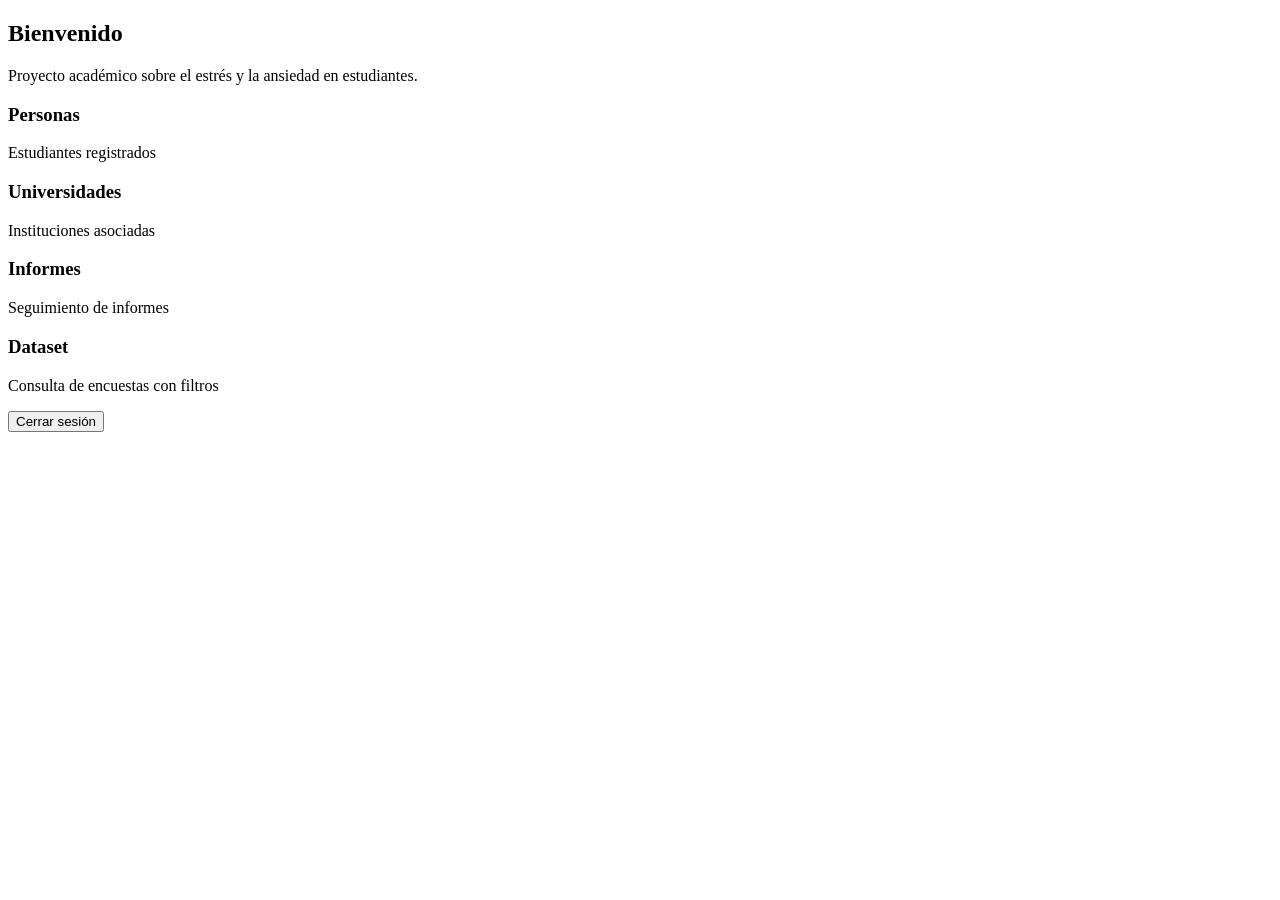
<file: src/main/resources/templates/html/index.html>
<!DOCTYPE html>
<html lang="es" xmlns:th="http://www.thymeleaf.org">
<head th:replace="~{fragmentos/fragments :: cabeza('Inicio')}"></head>
<body>
<header th:replace="~{fragmentos/fragments :: encabezado}"></header>

<main>
  <section>
    <h2>Bienvenido</h2>
    <p>Proyecto académico sobre el estrés y la ansiedad en estudiantes.</p>
    <nav class="tarjetas" aria-label="Secciones del proyecto">
      <a class="tarjeta" th:href="@{/personas}"><h3>Personas</h3><p>Estudiantes registrados</p></a>
      <a class="tarjeta" th:href="@{/universidades}"><h3>Universidades</h3><p>Instituciones asociadas</p></a>
      <a class="tarjeta" th:href="@{/data}"><h3>Informes</h3><p>Seguimiento de informes</p></a>
      <a class="tarjeta" th:href="@{/dataset}"><h3>Dataset</h3><p>Consulta de encuestas con filtros</p></a>
    </nav>
  </section>
  
  <form th:action="@{/logout}" method="post">
    <button type="submit">Cerrar sesión</button>
  </form>
</main>

<footer th:replace="~{fragmentos/fragments :: pie}"></footer>
</body>
</html>
</file>
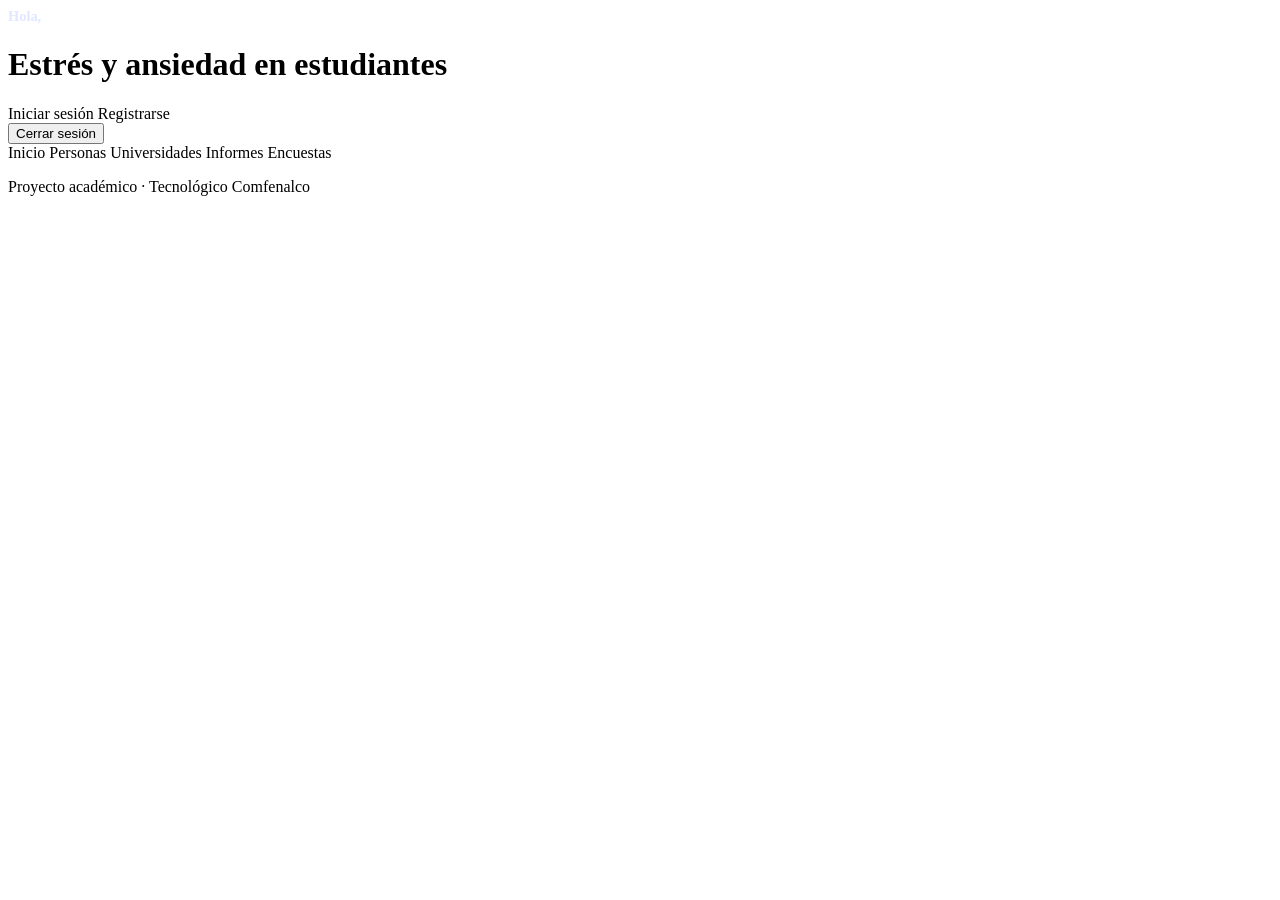
<file: src/main/resources/templates/fragmentos/fragments.html>
<!DOCTYPE html>
<html lang="es" xmlns:th="http://www.thymeleaf.org">

<head th:fragment="cabeza(titulo)">
    <meta charset="UTF-8">
    <meta name="viewport" content="width=device-width, initial-scale=1.0">

    <title th:text="${titulo} + ' | Estrés y ansiedad'">Título</title>

    <link rel="stylesheet" th:href="@{/css/estilos.css}">
</head>

<body>

    <header th:fragment="encabezado">

        <div class="barra-superior">

            <div>
                <span
                    th:if="${session.nombreUsuario != null}"
                    style="display:block; font-size:.9rem; font-weight:600; color:#e0e7ff; margin-bottom:.2rem;">
                    Hola, <span th:text="${session.nombreUsuario}" style="display:inline; color:#fff;"></span>
                </span>

                <h1>Estrés y ansiedad en estudiantes</h1>
            </div>

            <div class="usuario">

                <a
                    th:if="${session.usuarioId == null}"
                    th:href="@{/login}">
                    Iniciar sesión
                </a>

                <a
                    th:if="${session.usuarioId == null}"
                    th:href="@{/registro}">
                    Registrarse
                </a>

                <form
                    th:if="${session.usuarioId != null}"
                    th:action="@{/logout}"
                    method="post">

                    <button type="submit">Cerrar sesión</button>

                </form>

            </div>

        </div>

        <nav>
            <a th:href="@{/}">Inicio</a>
            <a th:href="@{/personas}">Personas</a>
            <a th:href="@{/universidades}">Universidades</a>
            <a th:href="@{/data}">Informes</a>
            <a th:href="@{/encuesta}">Encuestas</a>
        </nav>

    </header>

    <footer th:fragment="pie">
        <p>Proyecto académico · Tecnológico Comfenalco</p>
    </footer>

</body>
</html>
</file>
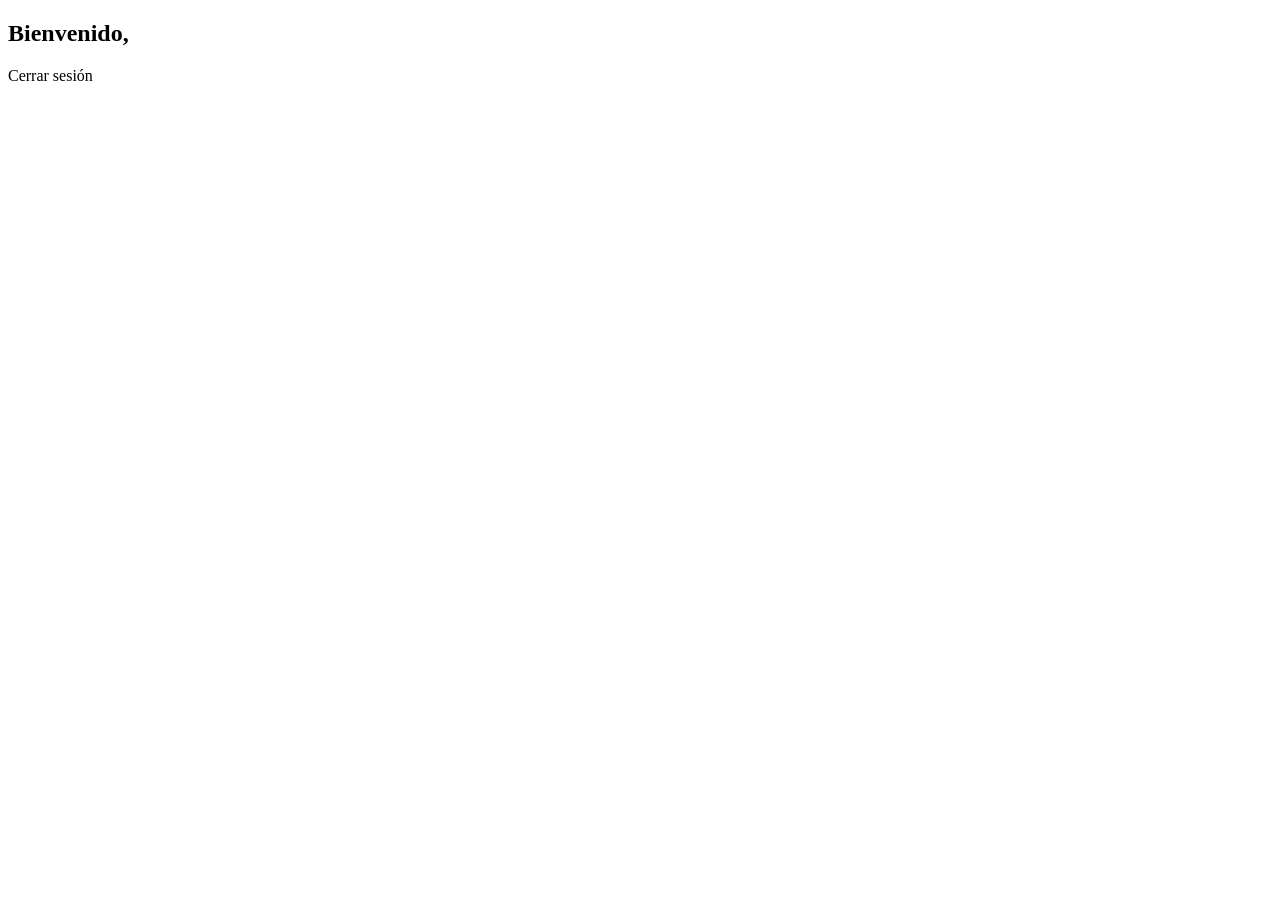
<file: src/main/resources/templates/html/inicio.html>
<!DOCTYPE html>
<html lang="es" xmlns:th="http://www.thymeleaf.org">
<head>
    <meta charset="UTF-8">
    <title>Inicio</title>
</head>
<body>
    <h2>Bienvenido, <span th:text="${usuario}"></span></h2>
    <a th:href="@{/logout}">Cerrar sesión</a>
</body>
</html>
</file>
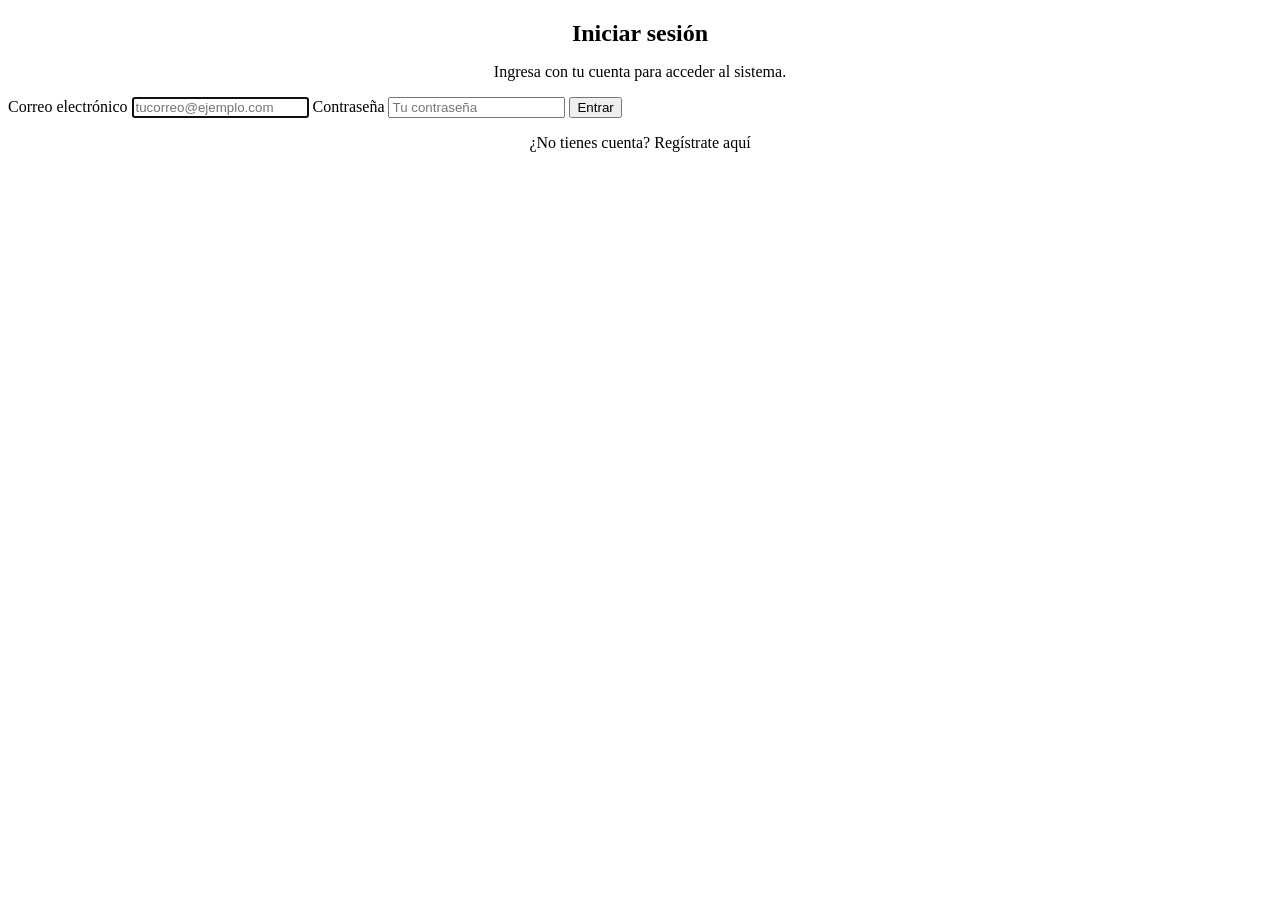
<file: src/main/resources/templates/html/login.html>
<!DOCTYPE html>
<html lang="es" xmlns:th="http://www.thymeleaf.org">
<head th:replace="~{fragmentos/fragments :: cabeza('Iniciar sesión')}"></head>
<body>
<header th:replace="~{fragmentos/fragments :: encabezado}"></header>

<main>
  <section>
    <h2 style="text-align:center;">Iniciar sesión</h2>
    <p style="text-align:center; color:var(--muted); margin-top:-.25rem;">
      Ingresa con tu cuenta para acceder al sistema.
    </p>

    <p class="error" th:if="${error}" th:text="${error}" role="alert"></p>

    <form class="formulario-acceso" th:action="@{/login}" method="post">
      <label>
        Correo electrónico
        <input type="email" name="correo" placeholder="tucorreo@ejemplo.com"
               autocomplete="email" autofocus required>
      </label>

      <label>
        Contraseña
        <input type="password" name="contrasena" placeholder="Tu contraseña"
               autocomplete="current-password" required>
      </label>

      <button type="submit">Entrar</button>

      <p style="text-align:center; color:var(--muted);">
        ¿No tienes cuenta? <a th:href="@{/registro}">Regístrate aquí</a>
      </p>
    </form>
  </section>
</main>

<footer th:replace="~{fragmentos/fragments :: pie}"></footer>
</body>
</html>
</file>
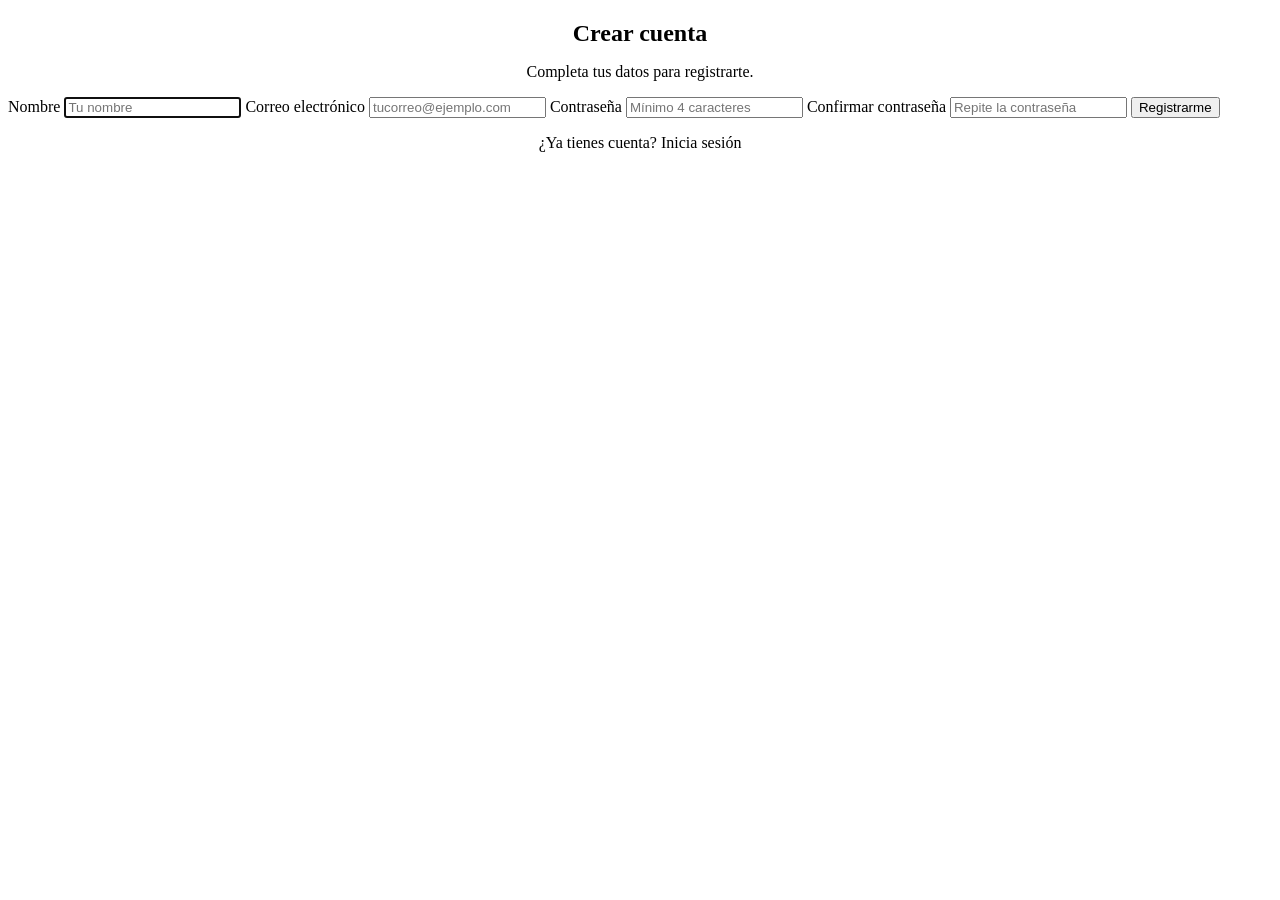
<file: src/main/resources/templates/html/registro.html>
<!DOCTYPE html>
<html lang="es" xmlns:th="http://www.thymeleaf.org">
<head th:replace="~{fragmentos/fragments :: cabeza('Registro')}"></head>
<body>
<header th:replace="~{fragmentos/fragments :: encabezado}"></header>

<main>
  <section>
    <h2 style="text-align:center;">Crear cuenta</h2>
    <p style="text-align:center; color:var(--muted); margin-top:-.25rem;">
      Completa tus datos para registrarte.
    </p>

    <p class="error" th:if="${error}" th:text="${error}" role="alert"></p>
    <p class="error" id="aviso-clave" style="display:none;" role="alert">
      Las contraseñas no coinciden.
    </p>

    <form class="formulario-acceso" id="form-registro" th:action="@{/registro}" method="post">
      <label>
        Nombre
        <input type="text" name="nombre" placeholder="Tu nombre"
               autocomplete="name" autofocus required>
      </label>

      <label>
        Correo electrónico
        <input type="email" name="correo" placeholder="tucorreo@ejemplo.com"
               autocomplete="email" required>
      </label>

      <label>
        Contraseña
        <input type="password" name="contrasena" id="contrasena" placeholder="Mínimo 4 caracteres"
               autocomplete="new-password" minlength="4" required>
      </label>

      <label>
        Confirmar contraseña
        <input type="password" id="confirmar" placeholder="Repite la contraseña"
               autocomplete="new-password" required>
      </label>

      <button type="submit">Registrarme</button>

      <p style="text-align:center; color:var(--muted);">
        ¿Ya tienes cuenta? <a th:href="@{/login}">Inicia sesión</a>
      </p>
    </form>
  </section>
</main>

<footer th:replace="~{fragmentos/fragments :: pie}"></footer>

<script>
  document.getElementById('form-registro').addEventListener('submit', function (e) {
    var aviso = document.getElementById('aviso-clave');
    if (document.getElementById('contrasena').value !== document.getElementById('confirmar').value) {
      e.preventDefault();
      aviso.style.display = 'block';
    } else {
      aviso.style.display = 'none';
    }
  });
</script>
</body>
</html>
</file>
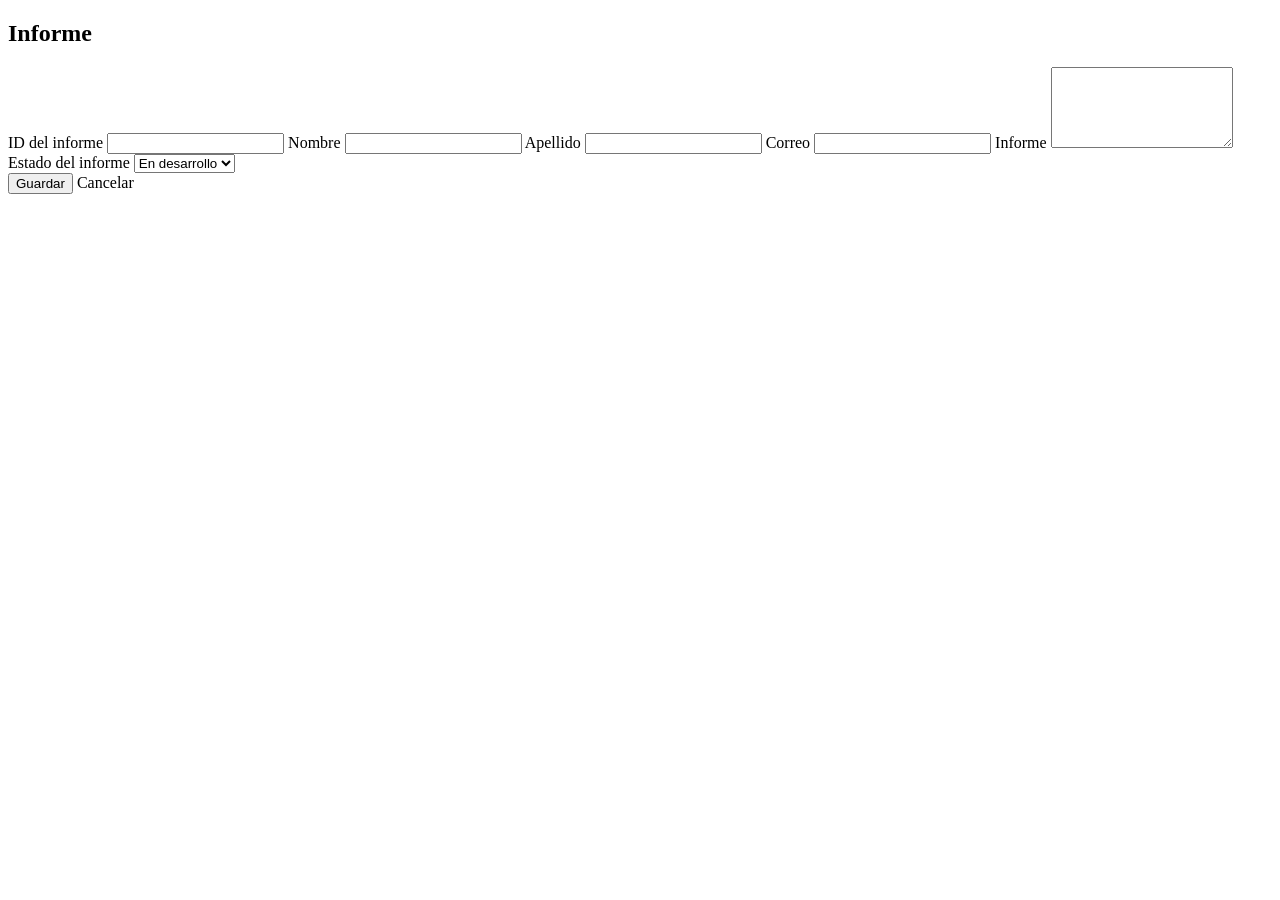
<file: src/main/resources/templates/html/formularios/Dataformulario.html>
<!DOCTYPE html>
<html lang="es" xmlns:th="http://www.thymeleaf.org">
<head th:replace="~{fragmentos/fragments :: cabeza('Informe')}"></head>
<body>
<header th:replace="~{fragmentos/fragments :: encabezado}"></header>

<main>
  <section>
    <h2 th:text="${data.id == null} ? 'Nuevo informe' : 'Editar informe'">Informe</h2>

    <p class="error" th:if="${error}" th:text="${error}"></p>

    <form class="formulario" th:action="@{/data/guardar}" th:object="${data}" method="post">
      <input type="hidden" th:field="*{id}">

      <label>ID del informe
        <input type="number" th:field="*{idDeInforme}" min="1" required>
      </label>
      <label>Nombre
        <input type="text" th:field="*{nombre}" required>
      </label>
      <label>Apellido
        <input type="text" th:field="*{apellido}" required>
      </label>
      <label>Correo
        <input type="email" th:field="*{correo}" required>
      </label>
      <label>Informe
        <textarea th:field="*{informe}" rows="5" required></textarea>
      </label>
      <label>Estado del informe
        <select th:field="*{estadoDeInforme}">
          <option value="false">En desarrollo</option>
          <option value="true">Resuelto</option>
        </select>
      </label>

      <div class="acciones">
        <button type="submit">Guardar</button>
        <a class="boton secundario" th:href="@{/data}">Cancelar</a>
      </div>
    </form>
  </section>
</main>

<footer th:replace="~{fragmentos/fragments :: pie}"></footer>
</body>
</html>
</file>
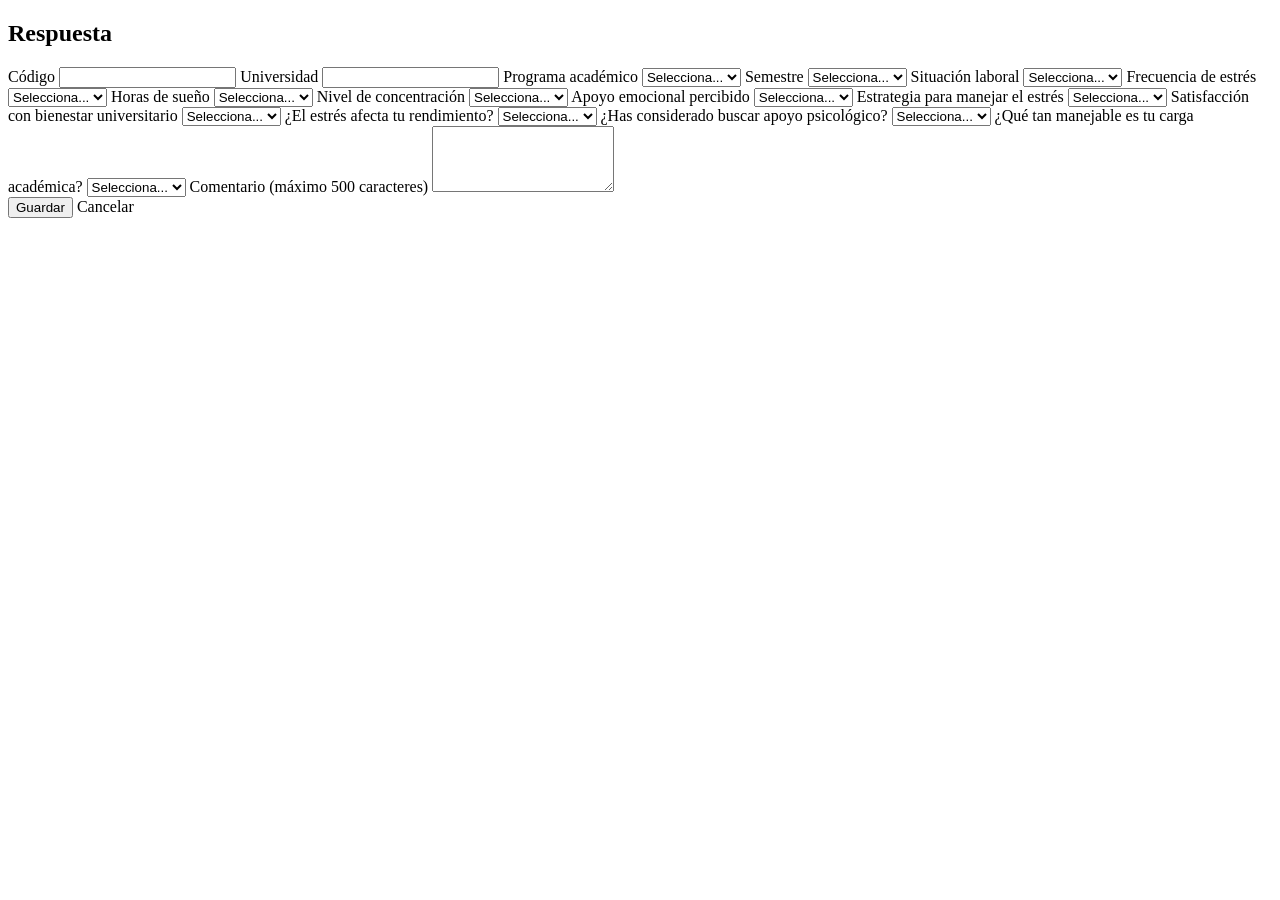
<file: src/main/resources/templates/html/formularios/Encuestaformulario.html>
<!DOCTYPE html>
<html lang="es" xmlns:th="http://www.thymeleaf.org">
<head th:replace="~{fragmentos/fragments :: cabeza('Encuesta')}"></head>
<body>
<header th:replace="~{fragmentos/fragments :: encabezado}"></header>

<main>
  <section>
    <h2 th:text="${modoEdicion} ? 'Editar respuesta' : 'Nueva respuesta'">Respuesta</h2>

    <p class="error" th:if="${error}" th:text="${error}"></p>

    <form class="formulario" th:object="${respuesta}" method="post"
          th:action="${modoEdicion} ? @{/encuesta/actualizar} : @{/encuesta/crear}">

      <!-- En edición el código viaja oculto: el controlador lo necesita para actualizar -->
      <input type="hidden" th:field="*{codigo}" th:if="${modoEdicion}">

      <label th:if="${modoEdicion}">Código
        <input type="text" th:value="${respuesta.codigo}" readonly>
      </label>

      <label>Universidad
        <input type="text" th:field="*{universidad}" required>
      </label>

      <label>Programa académico
        <select th:field="*{programaAcademico}" required>
          <option value="">Selecciona...</option>
          <option th:each="o : ${programas}" th:value="${o}" th:text="${o}"></option>
        </select>
      </label>

      <label>Semestre
        <select th:field="*{semestre}" required>
          <option value="">Selecciona...</option>
          <option th:each="o : ${semestresOpc}" th:value="${o}" th:text="${o}"></option>
        </select>
      </label>

      <label>Situación laboral
        <select th:field="*{situacionLaboral}" required>
          <option value="">Selecciona...</option>
          <option th:each="o : ${situaciones}" th:value="${o}" th:text="${o}"></option>
        </select>
      </label>

      <label>Frecuencia de estrés
        <select th:field="*{frecuenciaEstres}" required>
          <option value="">Selecciona...</option>
          <option th:each="o : ${frecuencias}" th:value="${o}" th:text="${o}"></option>
        </select>
      </label>

      <label>Horas de sueño
        <select th:field="*{horasSueno}" required>
          <option value="">Selecciona...</option>
          <option th:each="o : ${sueno}" th:value="${o}" th:text="${o}"></option>
        </select>
      </label>

      <label>Nivel de concentración
        <select th:field="*{nivelConcentracion}" required>
          <option value="">Selecciona...</option>
          <option th:each="o : ${concentraciones}" th:value="${o}" th:text="${o}"></option>
        </select>
      </label>

      <label>Apoyo emocional percibido
        <select th:field="*{apoyoEmocional}" required>
          <option value="">Selecciona...</option>
          <option th:each="o : ${apoyos}" th:value="${o}" th:text="${o}"></option>
        </select>
      </label>

      <label>Estrategia para manejar el estrés
        <select th:field="*{estrategiaEstres}" required>
          <option value="">Selecciona...</option>
          <option th:each="o : ${estrategias}" th:value="${o}" th:text="${o}"></option>
        </select>
      </label>

      <label>Satisfacción con bienestar universitario
        <select th:field="*{satisfaccionBienestar}" required>
          <option value="">Selecciona...</option>
          <option th:each="o : ${satisfacciones}" th:value="${o}" th:text="${o}"></option>
        </select>
      </label>

      <label>¿El estrés afecta tu rendimiento?
        <select th:field="*{estresAfectaRendimiento}" required>
          <option value="">Selecciona...</option>
          <option th:each="o : ${rendimientos}" th:value="${o}" th:text="${o}"></option>
        </select>
      </label>

      <label>¿Has considerado buscar apoyo psicológico?
        <select th:field="*{consideroApoyoPsicologico}" required>
          <option value="">Selecciona...</option>
          <option th:each="o : ${psicologicos}" th:value="${o}" th:text="${o}"></option>
        </select>
      </label>

      <label>¿Qué tan manejable es tu carga académica?
        <select th:field="*{cargaAcademica}" required>
          <option value="">Selecciona...</option>
          <option th:each="o : ${cargas}" th:value="${o}" th:text="${o}"></option>
        </select>
      </label>

      <label>Comentario (máximo 500 caracteres)
        <textarea th:field="*{comentario}" rows="4" maxlength="500"></textarea>
      </label>

      <div class="acciones">
        <button type="submit">Guardar</button>
        <a class="boton secundario" th:href="@{/encuesta}">Cancelar</a>
      </div>
    </form>
  </section>
</main>

<footer th:replace="~{fragmentos/fragments :: pie}"></footer>
</body>
</html>
</file>
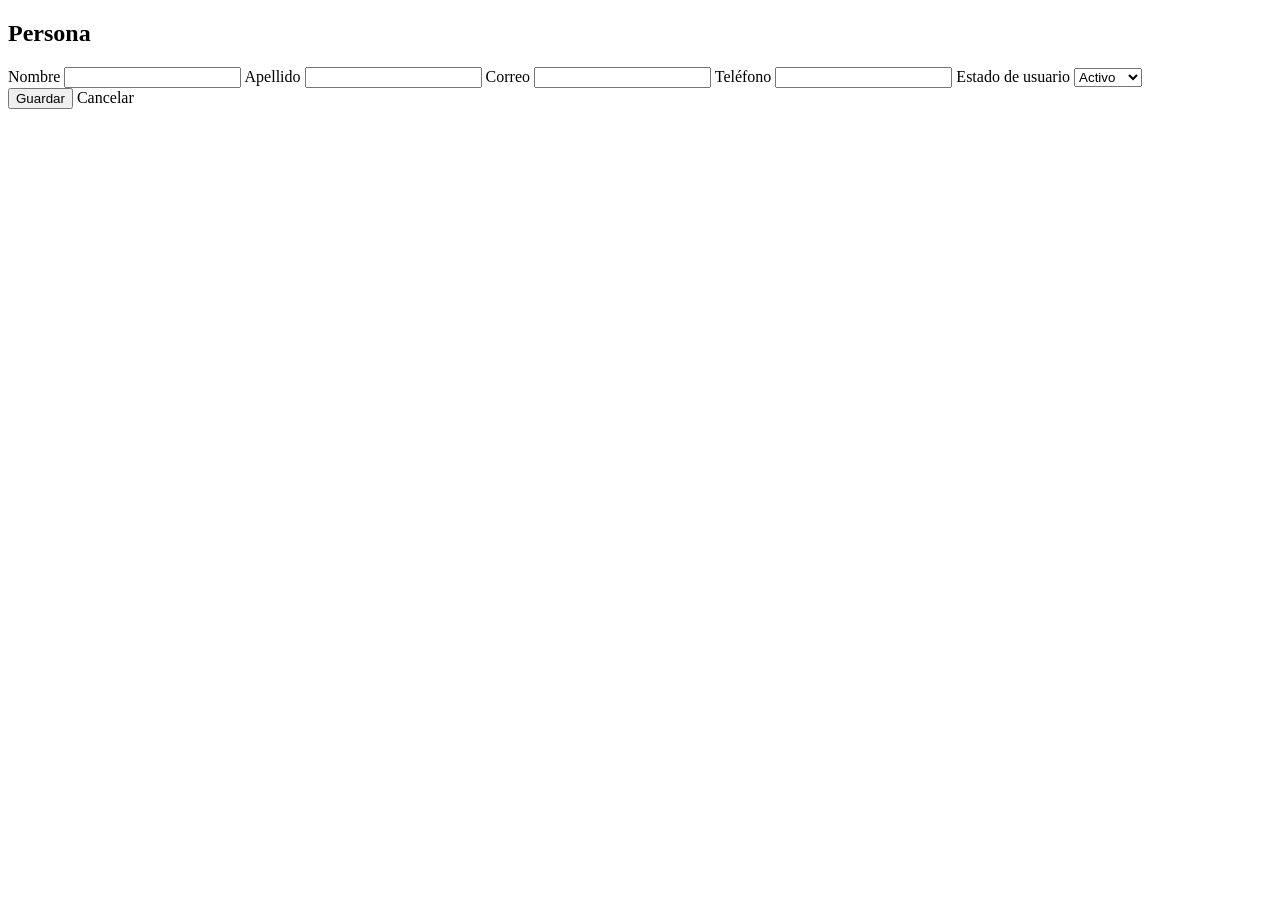
<file: src/main/resources/templates/html/formularios/Personasformulario.html>
<!DOCTYPE html>
<html lang="es" xmlns:th="http://www.thymeleaf.org">
<head th:replace="~{fragmentos/fragments :: cabeza('Persona')}"></head>
<body>
<header th:replace="~{fragmentos/fragments :: encabezado}"></header>

<main>
  <section>
    <h2 th:text="${persona.id == null} ? 'Nueva persona' : 'Editar persona'">Persona</h2>

    <form class="formulario" th:action="@{/personas/guardar}" th:object="${persona}" method="post">
      <input type="hidden" th:field="*{id}">

      <label>Nombre
        <input type="text" th:field="*{nombre}" required>
      </label>
      <label>Apellido
        <input type="text" th:field="*{apellido}" required>
      </label>
      <label>Correo
        <input type="email" th:field="*{correo}" required>
      </label>
      <label>Teléfono
        <input type="text" th:field="*{telefono}">
      </label>
      <label>Estado de usuario
        <select th:field="*{estadoDeUsuario}">
          <option value="Activo">Activo</option>
          <option value="Inactivo">Inactivo</option>
        </select>
      </label>

      <div class="acciones">
        <button type="submit">Guardar</button>
        <a class="boton secundario" th:href="@{/personas}">Cancelar</a>
      </div>
    </form>
  </section>
</main>

<footer th:replace="~{fragmentos/fragments :: pie}"></footer>
</body>
</html>
</file>
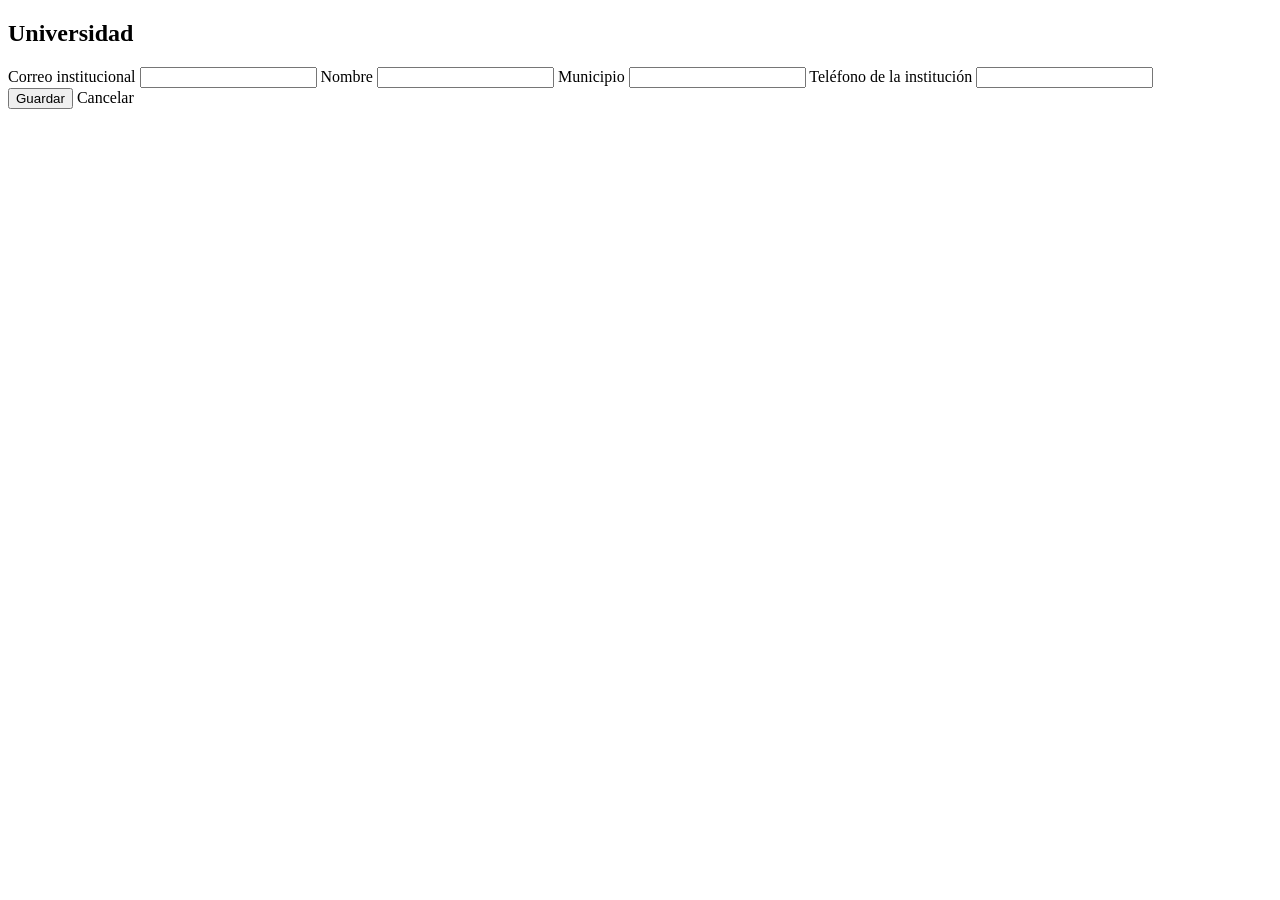
<file: src/main/resources/templates/html/formularios/Universidadformulario.html>
<!DOCTYPE html>
<html lang="es" xmlns:th="http://www.thymeleaf.org">
<head th:replace="~{fragmentos/fragments :: cabeza('Universidad')}"></head>
<body>
<header th:replace="~{fragmentos/fragments :: encabezado}"></header>

<main>
  <section>
    <h2 th:text="${modoEdicion} ? 'Editar universidad' : 'Nueva universidad'">Universidad</h2>

    <p class="error" th:if="${error}" th:text="${error}"></p>

    <form class="formulario" th:object="${universidad}" method="post"
          th:action="${modoEdicion} ? @{/universidades/actualizar} : @{/universidades/crear}">

      <label>Correo institucional
        <input type="email" th:field="*{correoInstitucional}" th:readonly="${modoEdicion}" required>
      </label>
      <label>Nombre
        <input type="text" th:field="*{nombre}" required>
      </label>
      <label>Municipio
        <input type="text" th:field="*{municipio}" required>
      </label>
      <label>Teléfono de la institución
        <input type="text" th:field="*{telefonoDeInstitucion}" required>
      </label>

      <div class="acciones">
        <button type="submit">Guardar</button>
        <a class="boton secundario" th:href="@{/universidades}">Cancelar</a>
      </div>
    </form>
  </section>
</main>

<footer th:replace="~{fragmentos/fragments :: pie}"></footer>
</body>
</html>
</file>
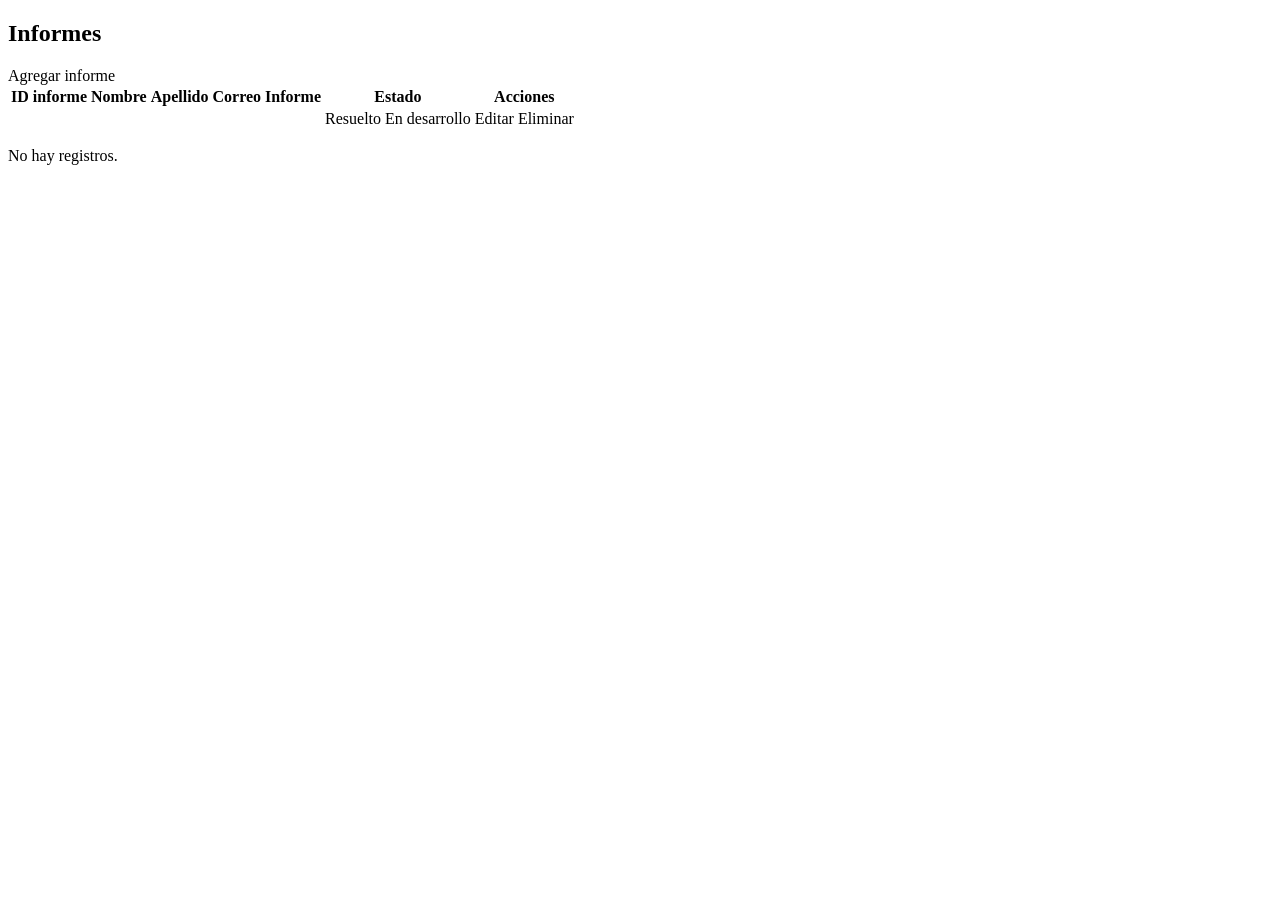
<file: src/main/resources/templates/html/listas/Datalista.html>
<!DOCTYPE html>
<html lang="es" xmlns:th="http://www.thymeleaf.org">
<head th:replace="~{fragmentos/fragments :: cabeza('Informes')}"></head>
<body>
<header th:replace="~{fragmentos/fragments :: encabezado}"></header>

<main>
  <section>
    <h2>Informes</h2>
    <a class="boton" th:href="@{/data/nuevo}">Agregar informe</a>

    <div class="tabla-contenedor">
      <table>
        <thead>
          <tr><th>ID informe</th><th>Nombre</th><th>Apellido</th><th>Correo</th><th>Informe</th><th>Estado</th><th>Acciones</th></tr>
        </thead>
        <tbody>
          <tr th:each="i : ${informes}">
            <td th:text="${i.idDeInforme}"></td>
            <td th:text="${i.nombre}"></td>
            <td th:text="${i.apellido}"></td>
            <td th:text="${i.correo}"></td>
            <td th:text="${i.informe}"></td>
            <td>
              <span class="etiqueta ok" th:if="${i.estadoDeInforme}">Resuelto</span>
              <span class="etiqueta pendiente" th:unless="${i.estadoDeInforme}">En desarrollo</span>
            </td>
            <td>
              <a th:href="@{/data/editar/{id}(id=${i.id})}">Editar</a>
              <a class="peligro" th:href="@{/data/eliminar/{id}(id=${i.id})}"
                 onclick="return confirm('¿Eliminar este informe?')">Eliminar</a>
            </td>
          </tr>
        </tbody>
      </table>
    </div>

    <p class="vacio" th:if="${#lists.isEmpty(informes)}">No hay registros.</p>
  </section>
</main>

<footer th:replace="~{fragmentos/fragments :: pie}"></footer>
</body>
</html>
</file>
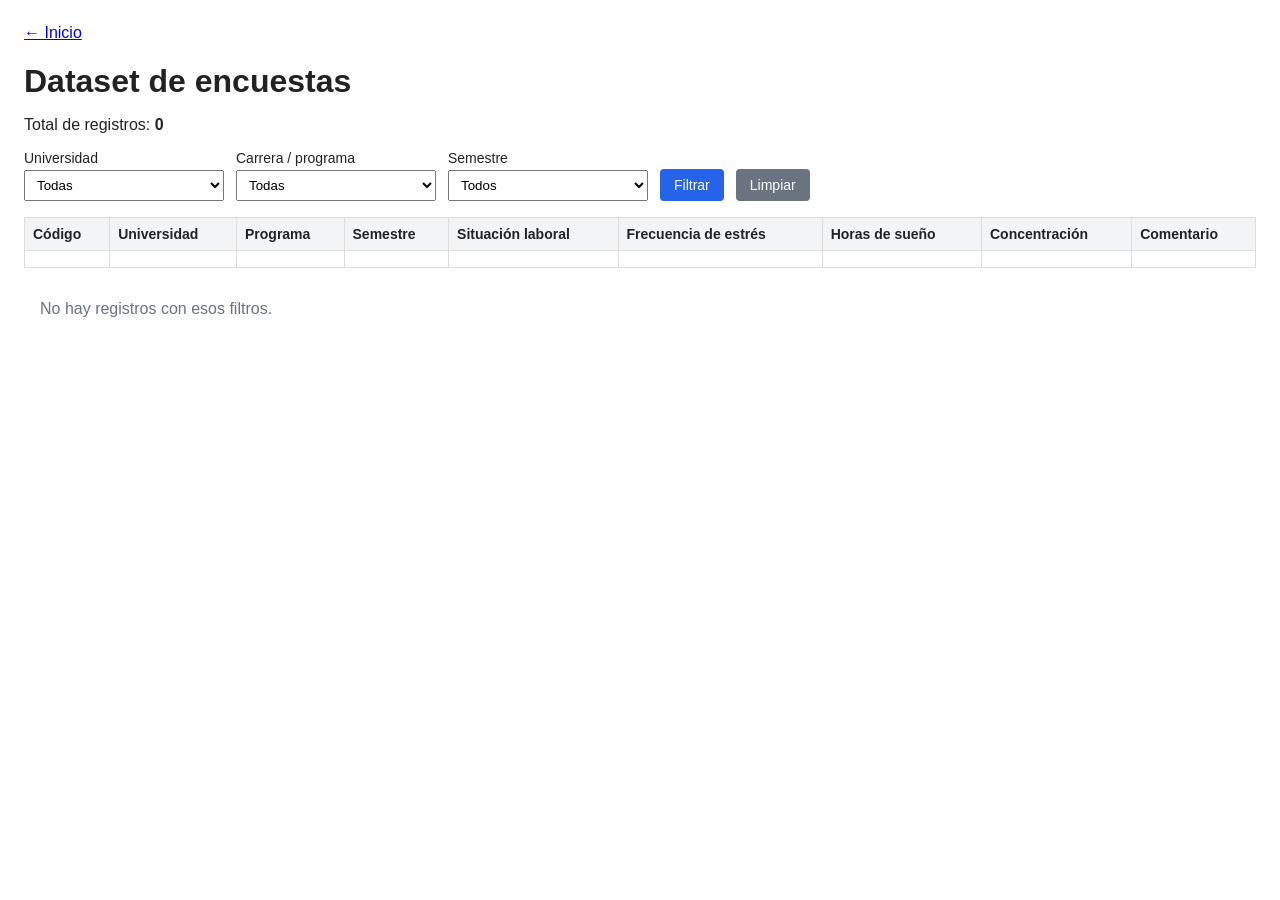
<file: src/main/resources/templates/html/listas/Datasetlista.html>
<!DOCTYPE html>
<html lang="es" xmlns:th="http://www.thymeleaf.org">
<head>
    <meta charset="UTF-8">
    <meta name="viewport" content="width=device-width, initial-scale=1">
    <title>Dataset de encuestas</title>
    <style>
        body { font-family: Arial, sans-serif; margin: 24px; color: #222; }
        h1 { margin-bottom: 4px; }
        form { display: flex; flex-wrap: wrap; gap: 12px; align-items: end; margin: 16px 0; }
        label { display: flex; flex-direction: column; font-size: 14px; gap: 4px; }
        select { padding: 6px 8px; min-width: 200px; }
        button, .limpiar { padding: 8px 14px; border: 0; border-radius: 4px; cursor: pointer;
                           background: #2563eb; color: #fff; text-decoration: none; font-size: 14px; }
        .limpiar { background: #6b7280; }
        .tabla { overflow-x: auto; }
        table { border-collapse: collapse; width: 100%; font-size: 14px; }
        th, td { border: 1px solid #ddd; padding: 8px; text-align: left; }
        th { background: #f3f4f6; }
        tr:nth-child(even) td { background: #fafafa; }
        .vacio { padding: 16px; color: #6b7280; }
    </style>
</head>
<body>
    <a href="/">← Inicio</a>
    <h1>Dataset de encuestas</h1>
    <p>Total de registros: <strong th:text="${total}">0</strong></p>

    <form method="get" th:action="@{/dataset}">
        <label>Universidad
            <select name="universidad">
                <option value="">Todas</option>
                <option th:each="u : ${universidades}" th:value="${u}" th:text="${u}"
                        th:selected="${u == universidadSel}"></option>
            </select>
        </label>
        <label>Carrera / programa
            <select name="programa">
                <option value="">Todas</option>
                <option th:each="p : ${programas}" th:value="${p}" th:text="${p}"
                        th:selected="${p == programaSel}"></option>
            </select>
        </label>
        <label>Semestre
            <select name="semestre">
                <option value="">Todos</option>
                <option th:each="s : ${semestres}" th:value="${s}" th:text="${s}"
                        th:selected="${semestreSel != null and s == semestreSel}"></option>
            </select>
        </label>
        <button type="submit">Filtrar</button>
        <a class="limpiar" th:href="@{/dataset}">Limpiar</a>
    </form>

    <div class="tabla">
        <table>
            <thead>
                <tr>
                    <th>Código</th>
                    <th>Universidad</th>
                    <th>Programa</th>
                    <th>Semestre</th>
                    <th>Situación laboral</th>
                    <th>Frecuencia de estrés</th>
                    <th>Horas de sueño</th>
                    <th>Concentración</th>
                    <th>Comentario</th>
                </tr>
            </thead>
            <tbody>
                <tr th:each="r : ${registros}">
                    <td th:text="${r.codigo}"></td>
                    <td th:text="${r.universidad}"></td>
                    <td th:text="${r.programaAcademico}"></td>
                    <td th:text="${r.semestre}"></td>
                    <td th:text="${r.situacionLaboral}"></td>
                    <td th:text="${r.frecuenciaEstres}"></td>
                    <td th:text="${r.horasSueno}"></td>
                    <td th:text="${r.nivelConcentracion}"></td>
                    <td th:text="${r.comentario}"></td>
                </tr>
            </tbody>
        </table>
        <p class="vacio" th:if="${#lists.isEmpty(registros)}">No hay registros con esos filtros.</p>
    </div>
</body>
</html>
</file>
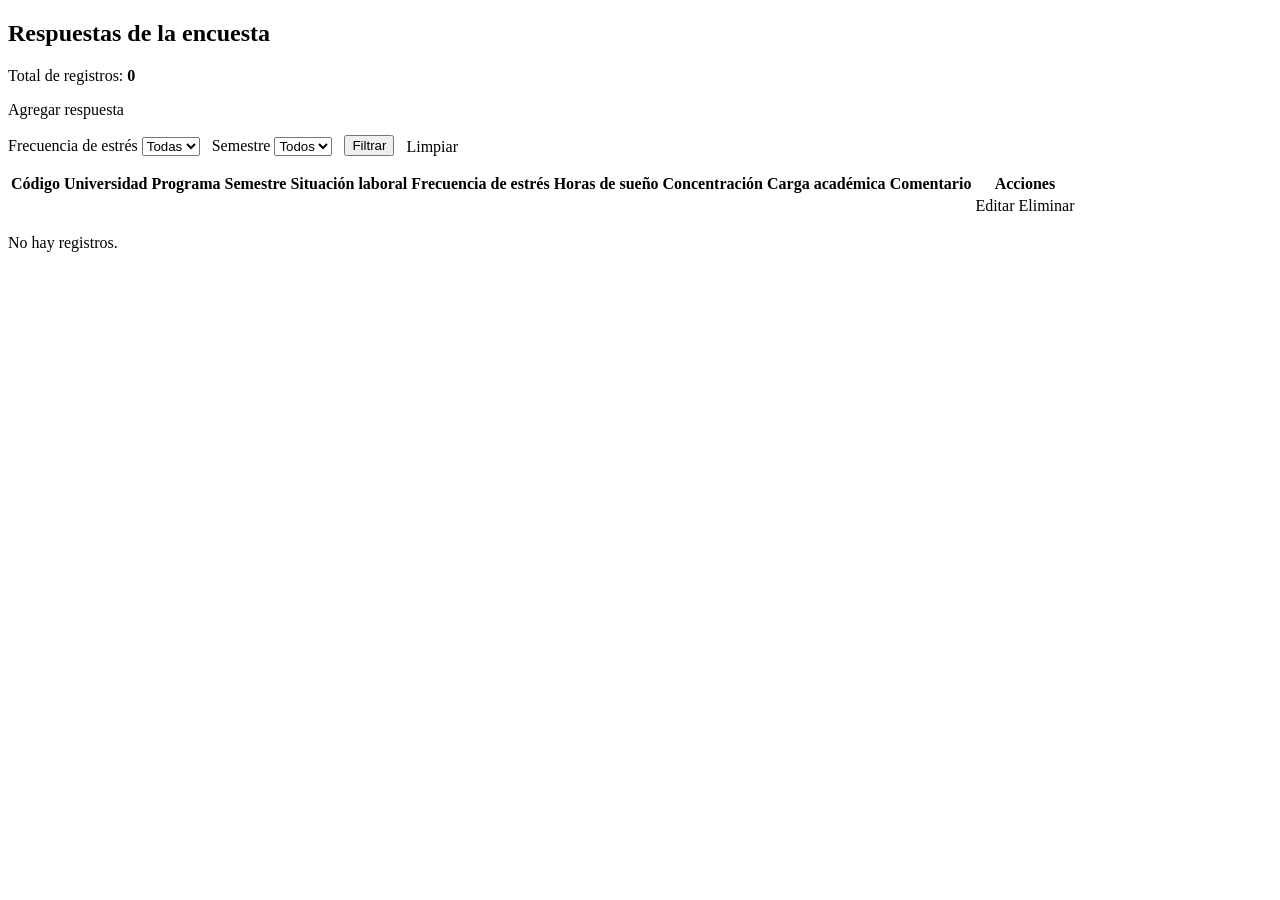
<file: src/main/resources/templates/html/listas/Encuestalista.html>
<!DOCTYPE html>
<html lang="es" xmlns:th="http://www.thymeleaf.org">
<head th:replace="~{fragmentos/fragments :: cabeza('Encuestas')}"></head>
<body>
<header th:replace="~{fragmentos/fragments :: encabezado}"></header>

<main>
  <section>
    <h2>Respuestas de la encuesta</h2>
    <p>Total de registros: <strong th:text="${total}">0</strong></p>

    <a class="boton" th:href="@{/encuesta/nueva}">Agregar respuesta</a>

    <form method="get" th:action="@{/encuesta}"
          style="display:flex; flex-wrap:wrap; gap:12px; align-items:flex-end; margin:16px 0;">
      <label>Frecuencia de estrés
        <select name="frecuencia">
          <option value="">Todas</option>
          <option th:each="f : ${frecuencias}" th:value="${f}" th:text="${f}"
                  th:selected="${f == frecuenciaSel}"></option>
        </select>
      </label>
      <label>Semestre
        <select name="semestre">
          <option value="">Todos</option>
          <option th:each="s : ${semestres}" th:value="${s}" th:text="${s}"
                  th:selected="${semestreSel != null and s == semestreSel}"></option>
        </select>
      </label>
      <button type="submit">Filtrar</button>
      <a class="boton secundario" th:href="@{/encuesta}">Limpiar</a>
    </form>

    <div class="tabla-contenedor">
      <table>
        <thead>
          <tr>
            <th>Código</th>
            <th>Universidad</th>
            <th>Programa</th>
            <th>Semestre</th>
            <th>Situación laboral</th>
            <th>Frecuencia de estrés</th>
            <th>Horas de sueño</th>
            <th>Concentración</th>
            <th>Carga académica</th>
            <th>Comentario</th>
            <th>Acciones</th>
          </tr>
        </thead>
        <tbody>
          <tr th:each="r : ${respuestas}">
            <td th:text="${r.codigo}"></td>
            <td th:text="${r.universidad}"></td>
            <td th:text="${r.programaAcademico}"></td>
            <td th:text="${r.semestre}"></td>
            <td th:text="${r.situacionLaboral}"></td>
            <td th:text="${r.frecuenciaEstres}"></td>
            <td th:text="${r.horasSueno}"></td>
            <td th:text="${r.nivelConcentracion}"></td>
            <td th:text="${r.cargaAcademica}"></td>
            <td th:text="${r.comentario}"></td>
            <td>
              <a th:href="@{/encuesta/editar(codigo=${r.codigo})}">Editar</a>
              <a class="peligro" th:href="@{/encuesta/eliminar(codigo=${r.codigo})}"
                 onclick="return confirm('¿Eliminar esta respuesta?')">Eliminar</a>
            </td>
          </tr>
        </tbody>
      </table>
    </div>

    <p class="vacio" th:if="${#lists.isEmpty(respuestas)}">No hay registros.</p>
  </section>
</main>

<footer th:replace="~{fragmentos/fragments :: pie}"></footer>
</body>
</html>
</file>
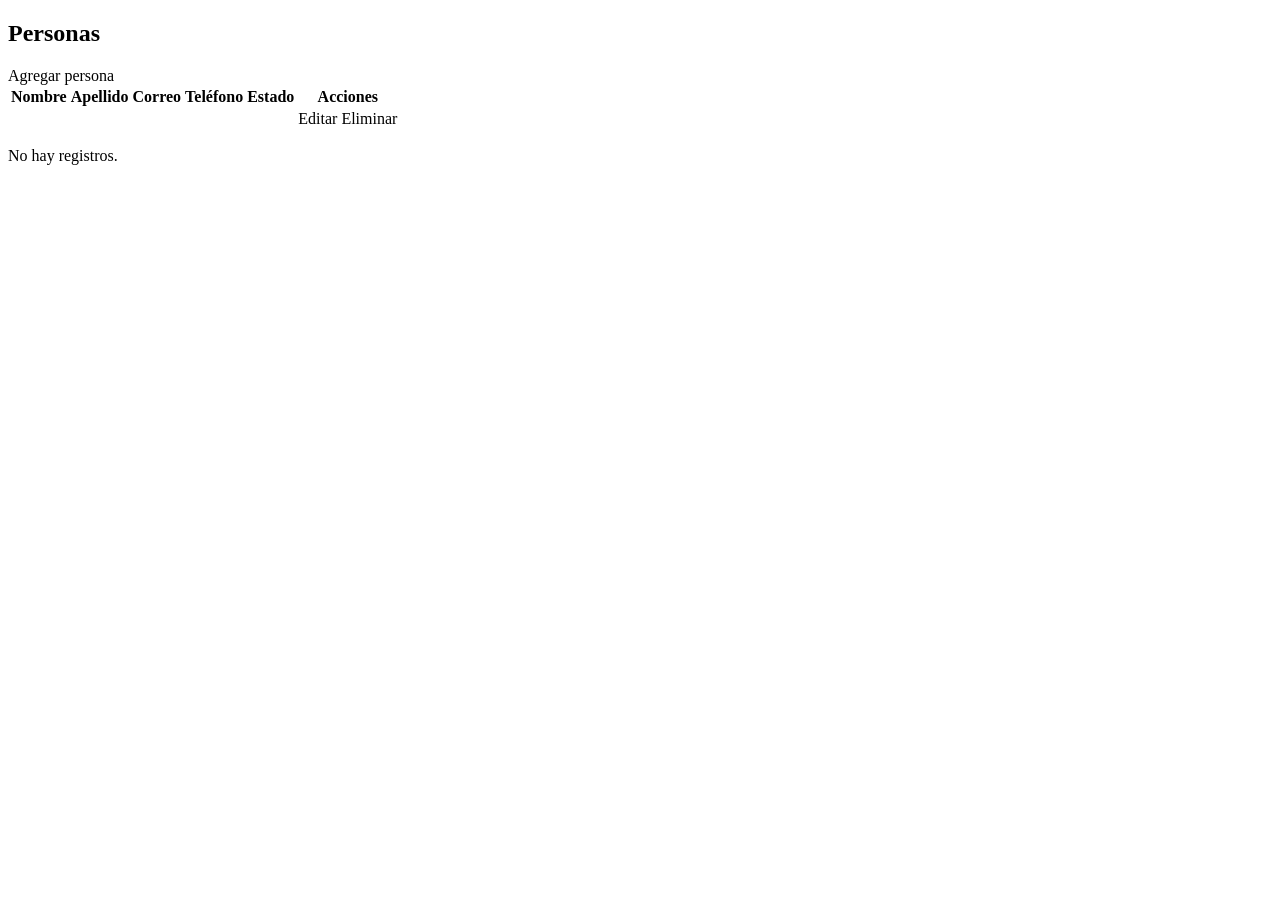
<file: src/main/resources/templates/html/listas/Personaslista.html>
<!DOCTYPE html>
<html lang="es" xmlns:th="http://www.thymeleaf.org">
<head th:replace="~{fragmentos/fragments :: cabeza('Personas')}"></head>
<body>
<header th:replace="~{fragmentos/fragments :: encabezado}"></header>

<main>
  <section>
    <h2>Personas</h2>
    <a class="boton" th:href="@{/personas/nueva}">Agregar persona</a>

    <div class="tabla-contenedor">
      <table>
        <thead>
          <tr><th>Nombre</th><th>Apellido</th><th>Correo</th><th>Teléfono</th><th>Estado</th><th>Acciones</th></tr>
        </thead>
        <tbody>
          <tr th:each="p : ${personas}">
            <td th:text="${p.nombre}"></td>
            <td th:text="${p.apellido}"></td>
            <td th:text="${p.correo}"></td>
            <td th:text="${p.telefono}"></td>
            <td th:text="${p.estadoDeUsuario}"></td>
            <td>
              <a th:href="@{/personas/editar/{id}(id=${p.id})}">Editar</a>
              <a class="peligro" th:href="@{/personas/eliminar/{id}(id=${p.id})}"
                 onclick="return confirm('¿Eliminar esta persona?')">Eliminar</a>
            </td>
          </tr>
        </tbody>
      </table>
    </div>

    <p class="vacio" th:if="${#lists.isEmpty(personas)}">No hay registros.</p>
  </section>
</main>

<footer th:replace="~{fragmentos/fragments :: pie}"></footer>
</body>
</html>
</file>
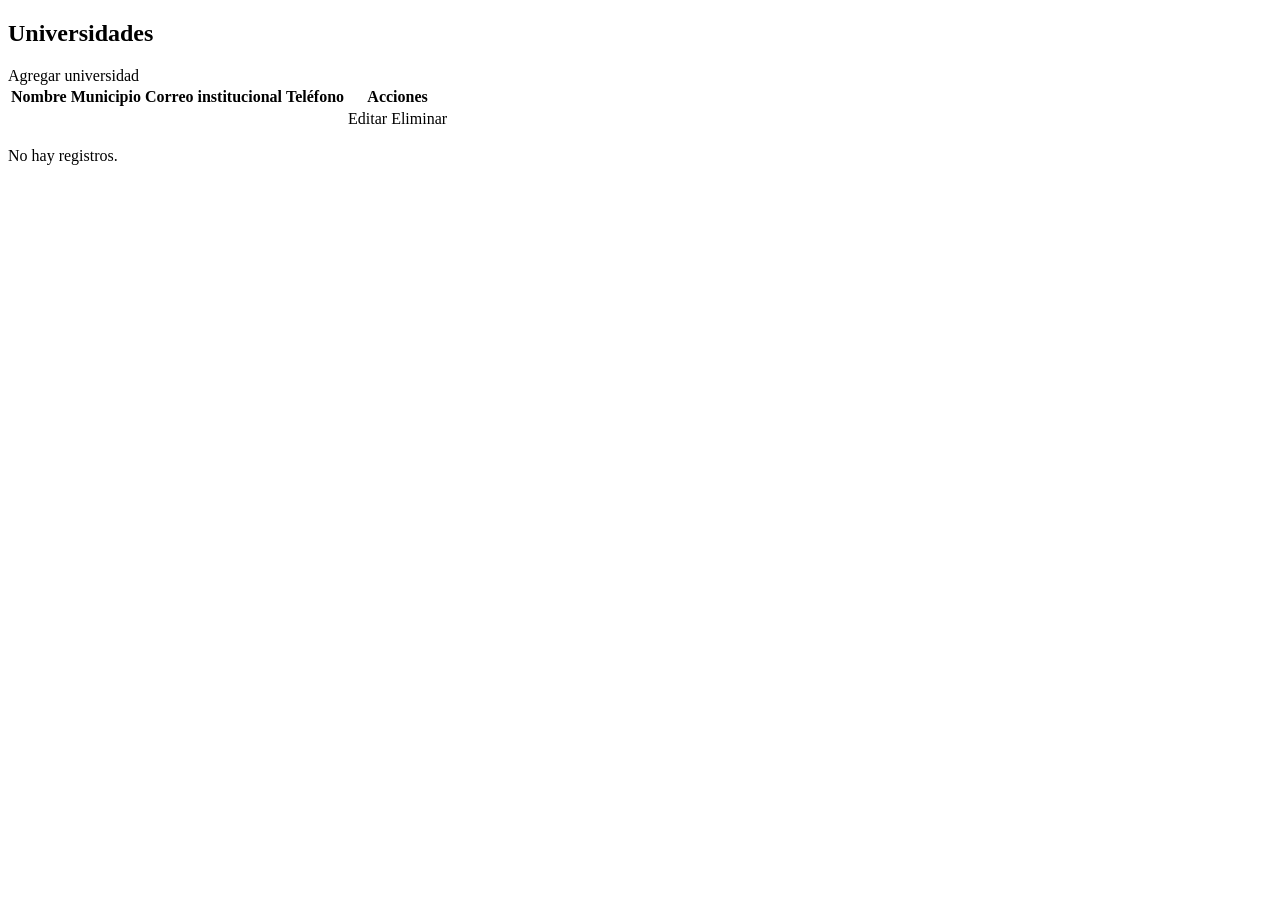
<file: src/main/resources/templates/html/listas/Universidadlista.html>
<!DOCTYPE html>
<html lang="es" xmlns:th="http://www.thymeleaf.org">
<head th:replace="~{fragmentos/fragments :: cabeza('Universidades')}"></head>
<body>
<header th:replace="~{fragmentos/fragments :: encabezado}"></header>

<main>
  <section>
    <h2>Universidades</h2>
    <a class="boton" th:href="@{/universidades/nueva}">Agregar universidad</a>

    <div class="tabla-contenedor">
      <table>
        <thead>
          <tr><th>Nombre</th><th>Municipio</th><th>Correo institucional</th><th>Teléfono</th><th>Acciones</th></tr>
        </thead>
        <tbody>
          <tr th:each="u : ${universidades}">
            <td th:text="${u.nombre}"></td>
            <td th:text="${u.municipio}"></td>
            <td th:text="${u.correoInstitucional}"></td>
            <td th:text="${u.telefonoDeInstitucion}"></td>
            <td>
              <a th:href="@{/universidades/editar(correoInstitucional=${u.correoInstitucional})}">Editar</a>
              <a class="peligro" th:href="@{/universidades/eliminar(correo=${u.correoInstitucional})}"
                 onclick="return confirm('¿Eliminar esta universidad?')">Eliminar</a>
            </td>
          </tr>
        </tbody>
      </table>
    </div>

    <p class="vacio" th:if="${#lists.isEmpty(universidades)}">No hay registros.</p>
  </section>
</main>

<footer th:replace="~{fragmentos/fragments :: pie}"></footer>
</body>
</html>
</file>
